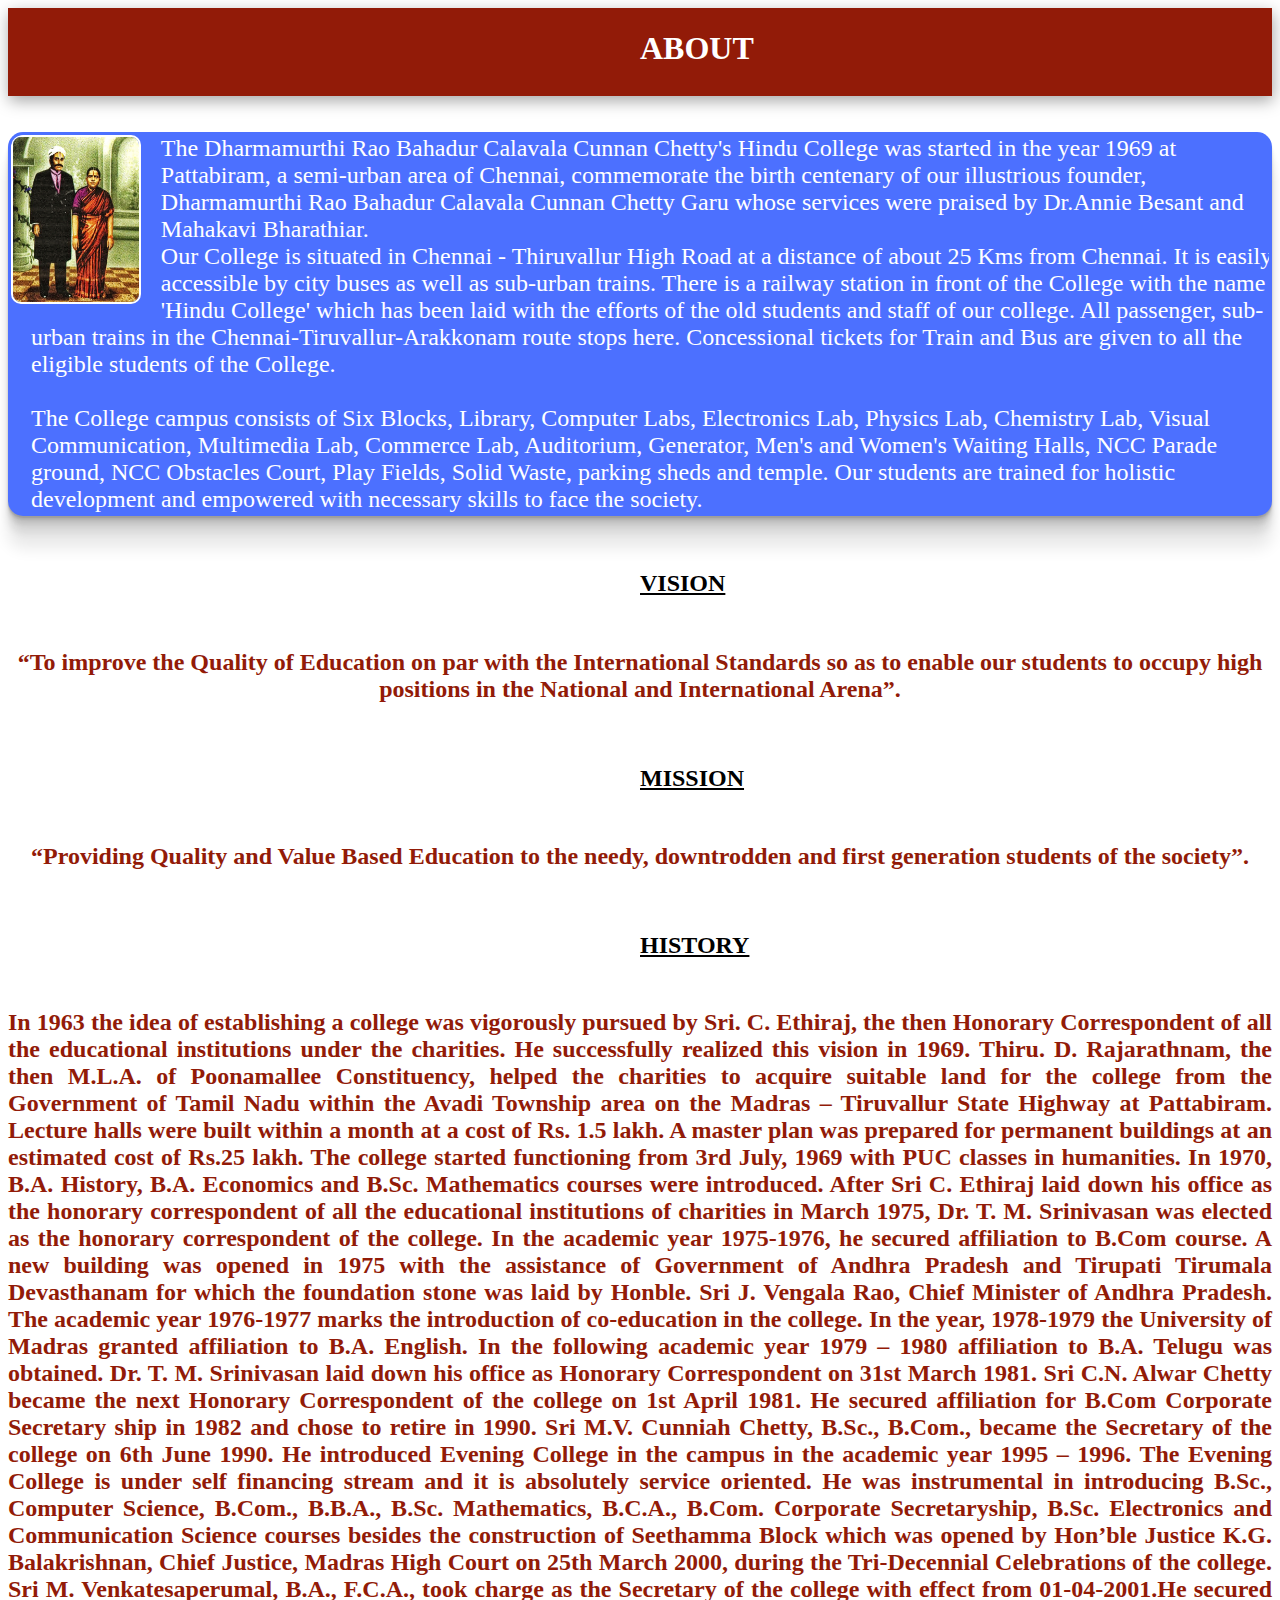
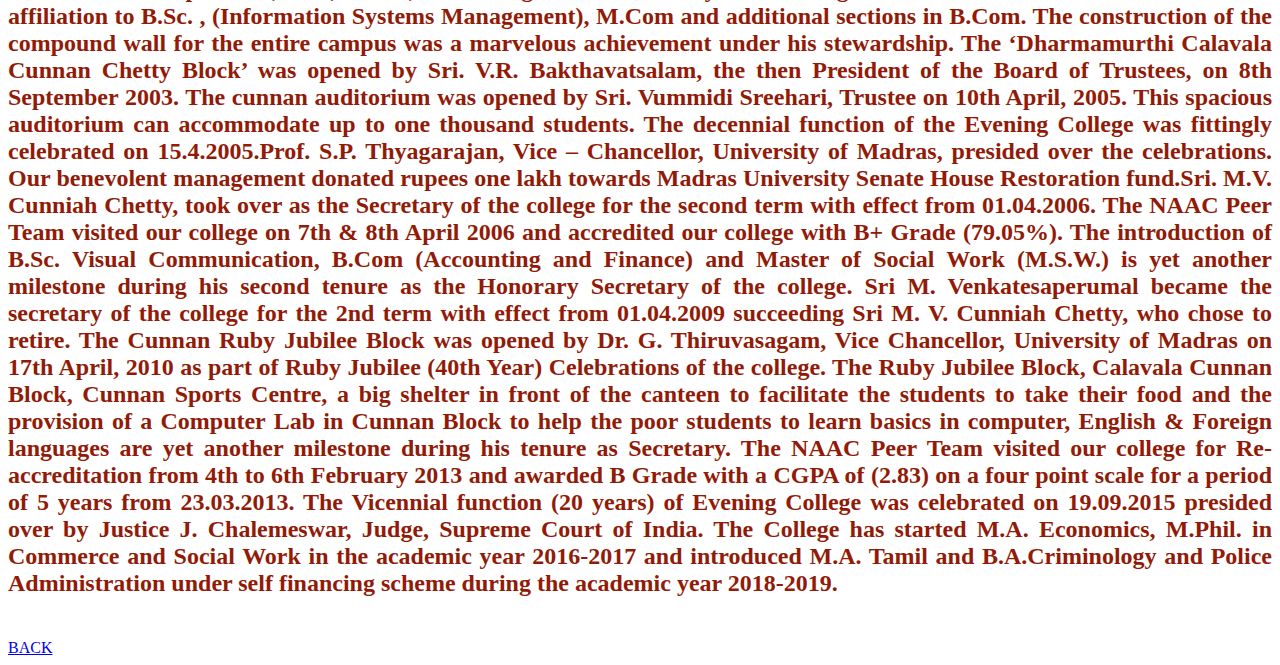
<file: ABOUTUS .html>
<html>
<head> <title> ABOUT US </title></head>
<link rel="stylesheet" href="about.css">
    <body>
        <div class="head">
            <p><b>about</b></p>
        </div>
        <br><br>
        <div class="vs">
        <div class="logo" alt="logo">
            <img src="Dharmamurthi rao.jpg">
        </div>
        <div class="start">
            <p>
     The Dharmamurthi Rao Bahadur Calavala Cunnan Chetty's Hindu College was started in the year 1969 at Pattabiram, a semi-urban area of Chennai, commemorate the birth centenary of our illustrious founder, Dharmamurthi Rao Bahadur Calavala Cunnan Chetty Garu whose services were praised by Dr.Annie Besant and Mahakavi Bharathiar.<br>Our College is situated in Chennai - Thiruvallur High Road at a distance of about 25 Kms from Chennai. It is easily accessible by city buses as well as sub-urban trains. There is a railway station in front of the College with the name 'Hindu College' which has been laid with the efforts of the old students and staff of our college. All passenger, sub-urban trains in the Chennai-Tiruvallur-Arakkonam route stops here. Concessional tickets for Train and Bus are given to all the eligible students of the College.<br>
    <br>The College campus consists of Six Blocks, Library, Computer Labs, Electronics Lab, Physics Lab, Chemistry Lab, Visual Communication, Multimedia Lab, Commerce Lab, Auditorium, Generator, Men's and Women's Waiting Halls, NCC Parade ground, NCC Obstacles Court, Play Fields, Solid Waste, parking sheds and temple. Our students are trained for holistic development and empowered with necessary skills to face the society.
</p>
</div>
</div>
<br><br>
<div class="vis">
   <div class="k"><br><h2>VISION</h2></div> 
    <div class="p">
<p>
“To improve the Quality of Education on par with the International Standards so as to enable our students to occupy high positions in the National and International Arena”.
</p>
</div>
</div>
<div class="mis">
<div class="m"><br><h2>MISSION</h2></div>
<div class="p2">
<p> “Providing Quality and Value Based Education to the needy, downtrodden and first generation students of the society”.</p>
</div>
</div>
<div class="his">
<div class="h"><br><h2>HISTORY</h2></div>
<div class="jk">
    <p>
In 1963 the idea of establishing a college was vigorously pursued by Sri. C. Ethiraj, the then Honorary Correspondent of all the educational institutions under the charities. He successfully realized this vision in 1969. Thiru. D. Rajarathnam, the then M.L.A. of Poonamallee Constituency, helped the charities to acquire suitable land for the college from the Government of Tamil Nadu within the Avadi Township area on the Madras – Tiruvallur State Highway at Pattabiram. Lecture halls were built within a month at a cost of Rs. 1.5 lakh. A master plan was prepared for permanent buildings at an estimated cost of Rs.25 lakh.

 The college started functioning from 3rd July, 1969 with PUC classes in humanities. In 1970, B.A. History, B.A. Economics and B.Sc. 
Mathematics courses were introduced.  After Sri C. Ethiraj laid down his office as the honorary correspondent of all the educational institutions of charities in March 1975, Dr. T. M. Srinivasan was elected as the honorary correspondent of the college.  In the academic year 1975-1976, he secured affiliation to B.Com course.  A new building was opened in 1975 with the assistance of Government of Andhra Pradesh and Tirupati Tirumala Devasthanam for which the  foundation stone was laid by Honble. Sri J. Vengala Rao, Chief Minister of Andhra Pradesh.  The academic year 1976-1977 marks the introduction of co-education in the college. In the year, 1978-1979 the University of Madras granted affiliation to B.A. English. In the following academic year 1979 – 1980 affiliation to B.A. Telugu was obtained.  Dr. T. M. Srinivasan laid down his office as Honorary Correspondent on 31st March 1981.  Sri C.N. Alwar Chetty became the next Honorary Correspondent of the college on 1st April 1981.
He secured affiliation for B.Com Corporate Secretary ship in 1982 and chose to retire in 1990.
Sri M.V. Cunniah Chetty, B.Sc., B.Com., became the Secretary of the college on 6th June 1990. He introduced Evening College in the campus in the academic year 1995 – 1996. The Evening College is under self financing stream and it is absolutely service oriented. He was instrumental in introducing B.Sc., Computer Science, B.Com., B.B.A., B.Sc. Mathematics, B.C.A., B.Com. Corporate Secretaryship, B.Sc. Electronics and Communication Science courses besides the construction of Seethamma Block which was opened by Hon’ble Justice K.G. Balakrishnan, Chief Justice, Madras High Court on 25th March 2000, during the Tri-Decennial Celebrations of the college.
Sri M. Venkatesaperumal, B.A., F.C.A., took charge as the Secretary of the college with effect from 01-04-2001.He secured affiliation to B.Sc.
, (Information Systems Management), M.Com and additional sections in B.Com. The construction of the compound wall for the entire campus was a marvelous achievement under his stewardship.
The ‘Dharmamurthi Calavala Cunnan Chetty Block’ was opened by Sri. V.R. Bakthavatsalam, the then President of the Board of Trustees, on 8th September 2003. The cunnan auditorium was opened by Sri. Vummidi Sreehari, Trustee on 10th April, 2005. This spacious auditorium can accommodate up to one thousand students.
The decennial function of the Evening College was fittingly celebrated on 15.4.2005.Prof. S.P. Thyagarajan, Vice – Chancellor, University of Madras, presided over the celebrations.  Our benevolent management donated rupees one lakh towards Madras University Senate House Restoration fund.Sri. M.V. Cunniah Chetty, took over as the Secretary of the college for the second term with effect from 01.04.2006. The NAAC Peer Team visited our college on 7th & 8th April 2006 and accredited our college with B+ Grade (79.05%). The introduction of B.Sc. Visual Communication,  B.Com (Accounting and Finance) and Master of Social Work (M.S.W.) is yet another milestone during his second tenure as the Honorary Secretary of the college.
Sri M. Venkatesaperumal became the secretary of the college for the 2nd term with effect from 01.04.2009 succeeding Sri M. V. Cunniah Chetty, who chose to retire.  The Cunnan Ruby Jubilee Block was opened by Dr. G. Thiruvasagam, Vice Chancellor, University of Madras on 17th April, 2010 as part of Ruby Jubilee (40th Year) Celebrations of the college.  The Ruby Jubilee Block, Calavala Cunnan Block, Cunnan Sports Centre, a big shelter in front of the canteen to facilitate the students to take their food and the provision of a Computer Lab in Cunnan Block to help the poor students to learn basics in computer, English & Foreign languages are yet another milestone during his tenure as Secretary. The NAAC Peer Team visited our college for Re-accreditation from 4th to 6th February 2013 and awarded B Grade with a CGPA of (2.83) on a four point scale for a period of 5 years from 23.03.2013.  The Vicennial function (20 years) of Evening College was celebrated on 19.09.2015 presided over by Justice J. Chalemeswar, Judge, Supreme Court of India.  The College has started M.A. Economics, M.Phil. in Commerce and Social Work in the academic year 2016-2017 and  introduced M.A. Tamil and B.A.Criminology and Police Administration under self financing scheme during the academic year 2018-2019.
</p>
</div>
</div>
    <a href="HOME.HTML"> <br> BACK </a>
 </body>
</html>
</file>
<file: about.css>
.logo img
{
    position: relative;
    float: left;
    border: 2px solid rgb(255, 255, 255);
    width:10%;
    border-radius: 10px;
    top: 10%;
}
.start p
{
    display: inline;
    position: relative;
    font-size: x-large;
    left: 20px;
    top: 10%;
    text-align: center;
}
.head p
{
    text-transform: uppercase;
    position: relative;
    left: 50%;
    font-size: xx-large;
    top: 25%;
    width: 20px;
}
.head
{
    background-color: rgb(146, 27, 8);
    height: 10%;
    color: #fff;
    box-shadow: rgba(0, 0, 0, 0.35) 1px 5px 15px;
}
.vs
{
    display: inline-block;
    position: relative;
    border: 3px solid transparent;
    background-color: rgb(76, 112, 255);
    color: #fff;
    overflow: hidden;
    border-radius: 15px;
    /* box-shadow: rgba(0, 0, 0, 0.35) 1px 5px 15px; */
    box-shadow: rgba(0, 0, 0, 0.09) 0px 2px 1px, rgba(0, 0, 0, 0.09) 0px 4px 2px, rgba(0, 0, 0, 0.09) 0px 8px 4px, rgba(0, 0, 0, 0.09) 0px 16px 8px, rgba(0, 0, 0, 0.09) 0px 32px 16px;
}
.his
{
    font-size: x-large;
    text-align: justify;
}
.vis
{
    font-size: x-large;
}
.mis
{
    font-size: x-large;
}

.vis h2{
    display: inline;
    position: relative;
    font-size: x-large;
    left: 50%;
    top: 10%;
    text-decoration: underline;
}
.mis h2{
    display: inline;
    position: relative;
    font-size: x-large;
    left: 50%;
    top: 10%;
    text-decoration: underline;
}
.his h2{
    
    display: inline;
    position: relative;
    font-size: x-large;
    left: 50%;
    top: 10%;
    text-decoration: underline;
}
.vis .p p
{
    border: 2px solid transparent;
    border-radius: 15px;
    text-align: center;
    color: rgb(146, 27, 8);
    font-weight: bold;
}
.mis .p2 p
{
    border: 2px solid transparent;
    border-radius: 15px;
    text-align: center;
    color: rgb(146, 27, 8);
    font-weight: bold;
}
.k
{
    position: relative;
    height: 10%;
    top: 10%;
}
.m
{
    position: relative;
    height: 10%;
    top: 10%;
}
.h
{
    position: relative;
    height: 10%;
    top: 10%;
}
.jk p
{
    color: rgb(146, 27, 8);
    font-weight: bold;
}
</file>
